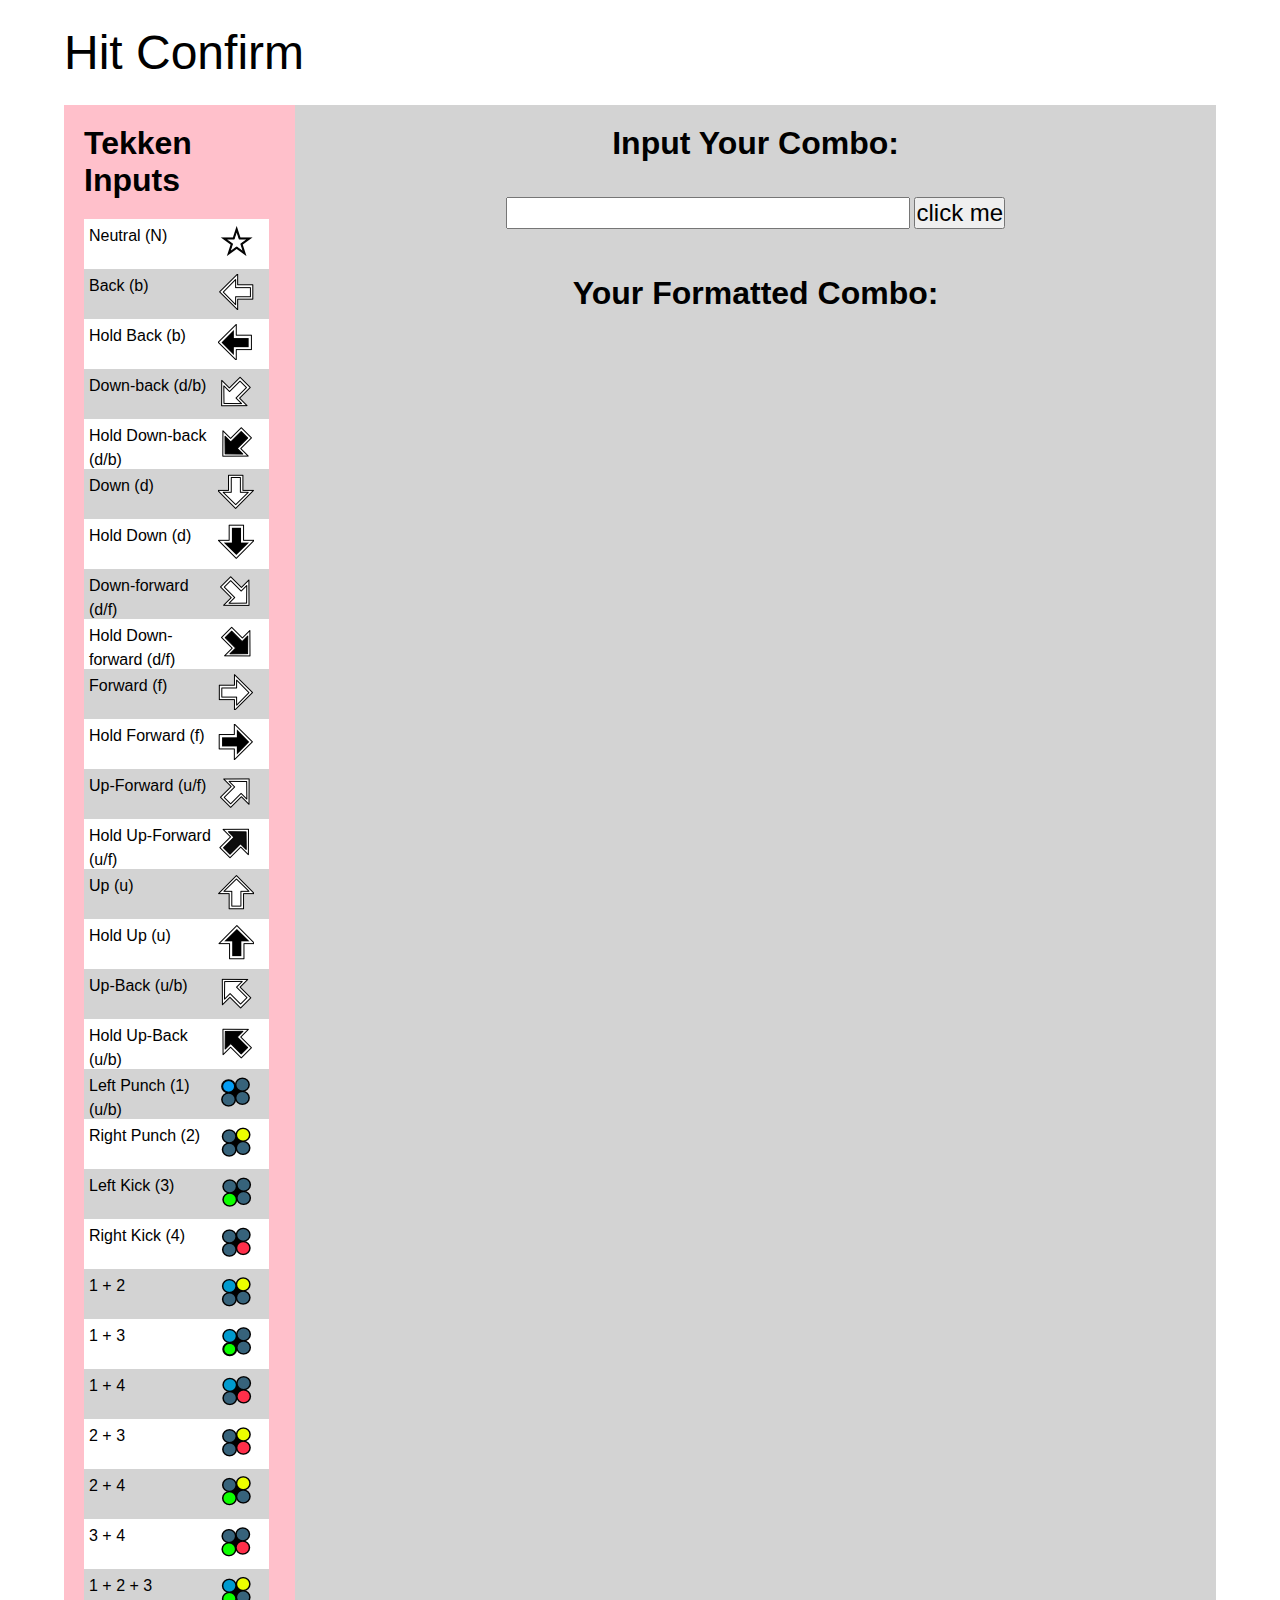
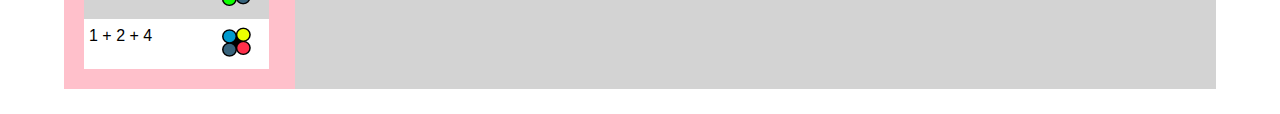
<file: index.html>
<!DOCTYPE html>
<html>

  <head>

    <meta charset="utf-8">

    <link rel="stylesheet" type="text/css" href="styles.css">

    <script src="https://ajax.googleapis.com/ajax/libs/jquery/3.2.1/jquery.min.js"></script>
    <script type="text/javascript" src="main.js"></script>

    <title> hit confirm test </title>

  </head>

  <body>

    <main>

      <header class="site-header">

        <span> Hit Confirm </span>

      </header>

      <section>

        <div class="legend">

          <header class="legend-header">
            <h1> Tekken Inputs </h1>
          </header>

          <div class="legend-container">

            <ul class="legend-table">

              <li>
                <span class="before"> Neutral (N) </span>
                <span class="after">
                  <i class="movelist neutral"></i>
                </span>
              </li>

              <li>
                <span class="before"> Back (b) </span>
                <span class="after">
                  <i class="movelist back"></i>
                </span>
              </li>

              <li>
                <span class="before"> Hold Back (b) </span>
                <span class="after">
                  <i class="movelist hold-back"></i>
                </span>
              </li>

              <li>
                <span class="before"> Down-back (d/b) </span>
                <span class="after">
                  <i class="movelist d-b"></i>
                </span>
              </li>

              <li>
                <span class="before"> Hold Down-back (d/b) </span>
                <span class="after">
                  <i class="movelist hold-db"></i>
                </span>
              </li>

              <li>
                <span class="before"> Down (d) </span>
                <span class="after">
                  <i class="movelist down"></i>
                </span>
              </li>

              <li>
                <span class="before"> Hold Down (d) </span>
                <span class="after">
                  <i class="movelist hold-down"></i>
                </span>
              </li>

              <li>
                <span class="before"> Down-forward (d/f) </span>
                <span class="after">
                  <i class="movelist d-f"></i>
                </span>
              </li>

              <li>
                <span class="before"> Hold Down-forward (d/f) </span>
                <span class="after">
                  <i class="movelist hold-df"></i>
                </span>
              </li>

              <li>
                <span class="before"> Forward (f) </span>
                <span class="after">
                  <i class="movelist forward"></i>
                </span>
              </li>

              <li>
                <span class="before"> Hold Forward (f) </span>
                <span class="after">
                  <i class="movelist hold-forward"></i>
                </span>
              </li>

              <li>
                <span class="before"> Up-Forward (u/f) </span>
                <span class="after">
                  <i class="movelist u-f"></i>
                </span>
              </li>

              <li>
                <span class="before"> Hold Up-Forward (u/f) </span>
                <span class="after">
                  <i class="movelist hold-uf"></i>
                </span>
              </li>

              <li>
                <span class="before"> Up (u) </span>
                <span class="after">
                  <i class="movelist up"></i>
                </span>
              </li>

              <li>
                <span class="before"> Hold Up (u) </span>
                <span class="after">
                  <i class="movelist hold-up"></i>
                </span>
              </li>

              <li>
                <span class="before"> Up-Back (u/b) </span>
                <span class="after">
                  <i class="movelist u-b"></i>
                </span>
              </li>

              <li>
                <span class="before"> Hold Up-Back (u/b) </span>
                <span class="after">
                  <i class="movelist hold-ub"></i>
                </span>
              </li>

              <li>
                <span class="before"> Left Punch (1) (u/b) </span>
                <span class="after">
                  <i class="movelist one"></i>
                </span>
              </li>

              <li>
                <span class="before"> Right Punch (2) </span>
                <span class="after">
                  <i class="movelist two"></i>
                </span>
              </li>

              <li>
                <span class="before"> Left Kick (3) </span>
                <span class="after">
                  <i class="movelist three"></i>
                </span>
              </li>

              <li>
                <span class="before"> Right Kick (4) </span>
                <span class="after">
                  <i class="movelist four"></i>
                </span>
              </li>

              <li>
                <span class="before"> 1 + 2 </span>
                <span class="after">
                  <i class="movelist one-two"></i>
                </span>
              </li>

              <li>
                <span class="before"> 1 + 3 </span>
                <span class="after">
                  <i class="movelist one-three"></i>
                </span>
              </li>

              <li>
                <span class="before"> 1 + 4 </span>
                <span class="after">
                  <i class="movelist one-four"></i>
                </span>
              </li>

              <li>
                <span class="before"> 2 + 3 </span>
                <span class="after">
                  <i class="movelist two-three"></i>
                </span>
              </li>

              <li>
                <span class="before"> 2 + 4 </span>
                <span class="after">
                  <i class="movelist two-four"></i>
                </span>
              </li>

              <li>
                <span class="before"> 3 + 4 </span>
                <span class="after">
                  <i class="movelist three-four"></i>
                </span>
              </li>

              <li>
                <span class="before"> 1 + 2 + 3 </span>
                <span class="after">
                  <i class="movelist one-two-three"></i>
                </span>
              </li>

              <li>
                <span class="before"> 1 + 2 + 4 </span>
                <span class="after">
                  <i class="movelist one-two-four"></i>
                </span>
              </li>

            </ul>

          </div>

        </div>

        <div class="action">

          <div class="input">

            <h1> Input Your Combo: </h1>
            <input id="raw_input" type="text">
            <button class="btn" id="converter"> click me </button>

          </div>

          <div class="output">

            <h1> Your Formatted Combo: </h1>

            <div class="combo-output"></div>

          </div>

        </div>

      </section>


    </main>

  </body>

</html>
</file>
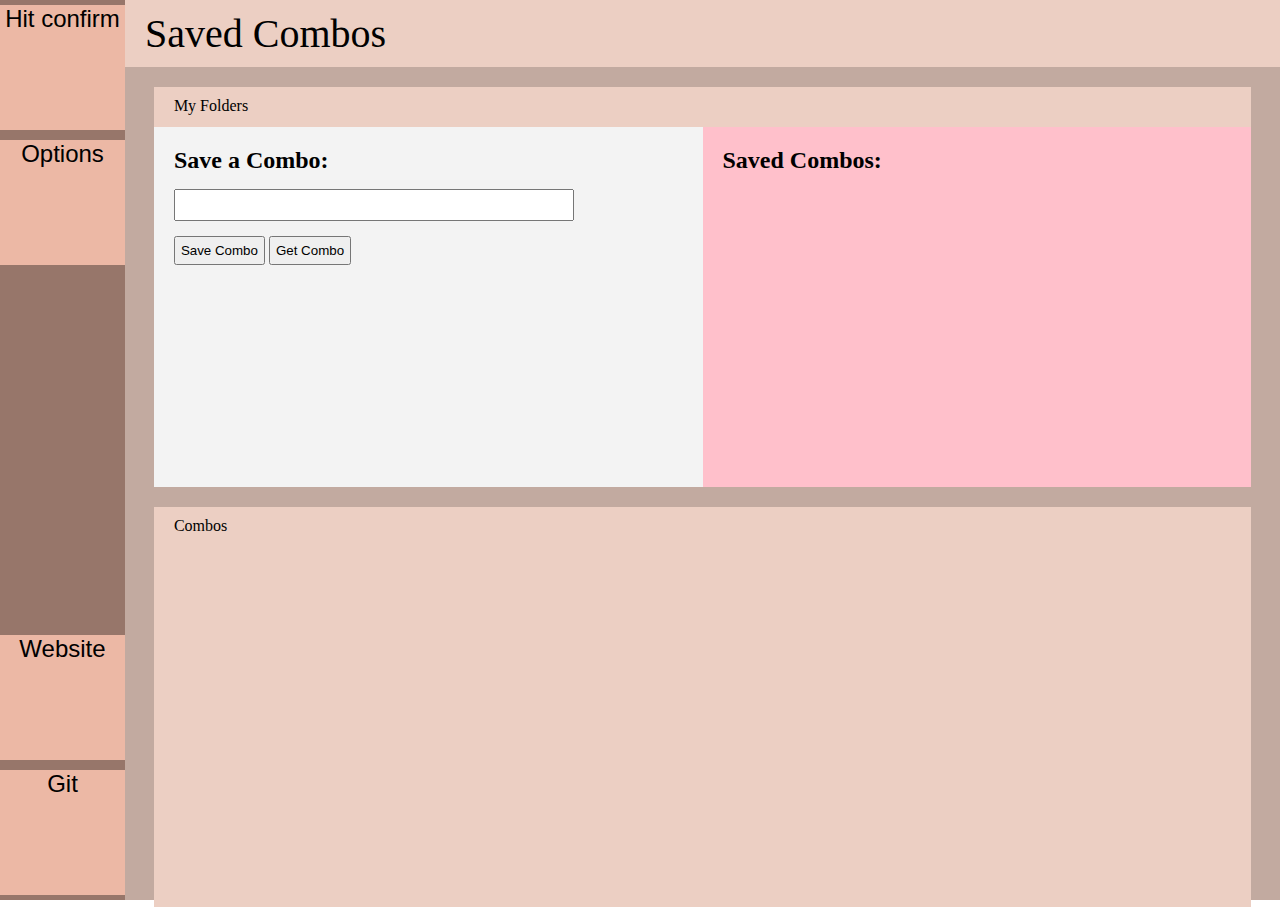
<file: chrome/src/html/hitconfirm.html>
<!DOCTYPE html>
<html lang="en" dir="ltr">
  <head>
    <title> Hit Confirm </title>
    <meta charset="utf-8">
    <link rel="stylesheet" type="text/css" href="../css/main.css">
    <script type="text/javascript" src="../javascript/jquery-3.2.1.min.js"></script>
    <script type="text/javascript" src="../javascript/hc-main.js"></script>
  </head>
  <body>

    <aside class="navbar">
      <div class="nav-tile"> Hit confirm </div>
      <div class="nav-tile"> Options </div>
      <div class="nav-bottom">
        <div class="nav-tile"> Website </div>
        <div class="nav-tile"> Git </div>
      </div>
    </aside>

    <main class="hc-body">

      <header class="nav-header">
        <h1> Saved Combos </h1>
      </header>

      <section>

        <header class="subheader"> My Folders </header>

        <div class="placeholder-1">

          <h2> Save a Combo: </h2>
          <input id="input-to-save" type="text">
          <button id="save-btn"> Save Combo </button>
          <button id="test-btn"> Get Combo </button>

        </div>

        <div class="placeholder-2">
          <h2> Saved Combos: </h2>
          <div id="output"></div>
        </div>

      </section>

      <section>
        <header> Combos </header>
      </section>
    </main>

  </body>
</html>
</file>
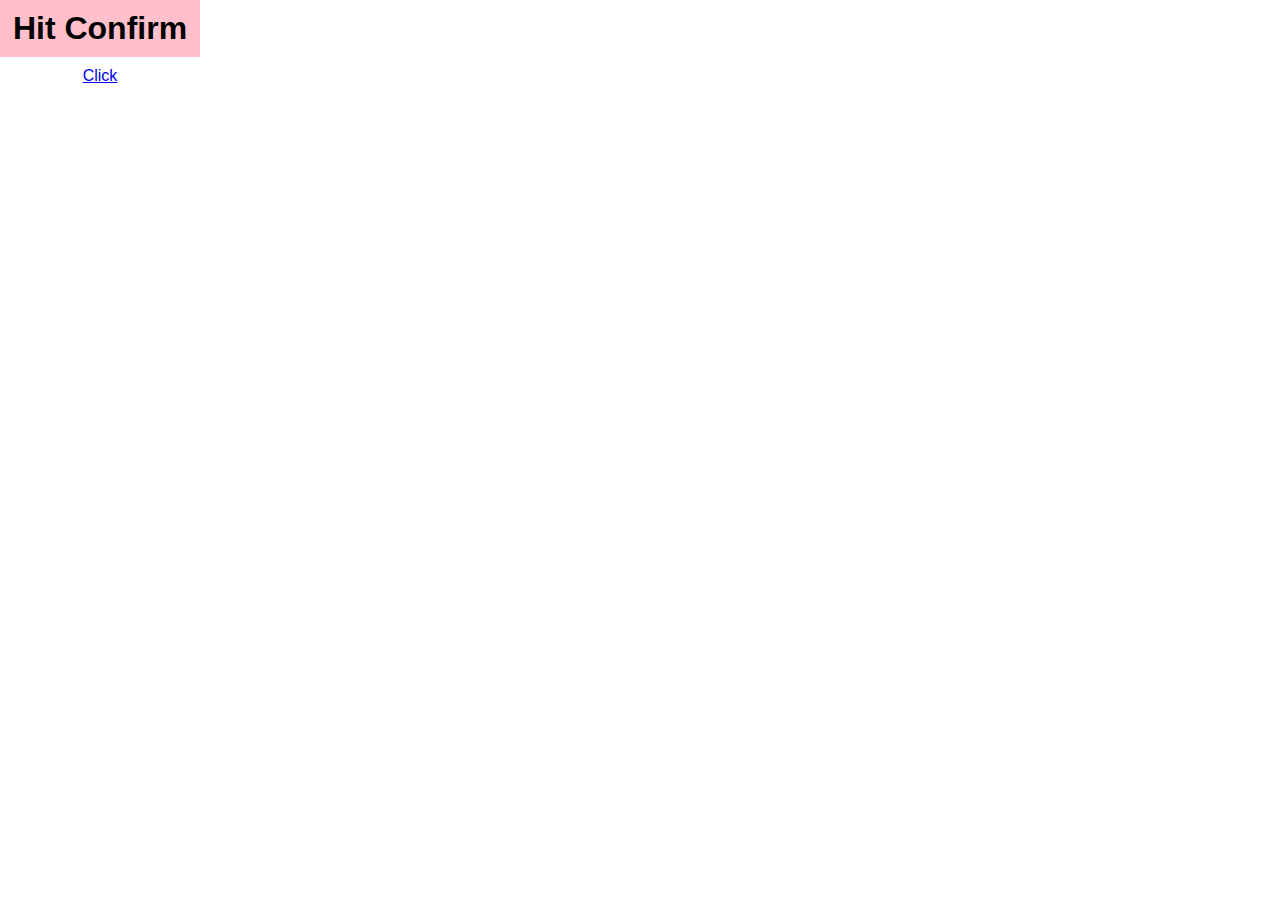
<file: chrome/src/html/popup.html>
<!DOCTYPE html>

<html>
  <head>
    <meta charset="utf-8">
    <link rel="stylesheet" type="text/css" href="../css/popup.css">
    <link href="https://fonts.googleapis.com/css?family=Lobster" rel="stylesheet">
    <script type="text/javascript" src="../javascript/jquery-3.2.1.min.js"></script>
    <script type="text/javascript" src="../javascript/popup.js"></script>
    <title> Hit Confirm </title>
  </head>

  <body>
    <div class="hc-popup-container">
      <header class="hc-popup-header">
        <h1> Hit Confirm </h1>
      </header>
      <div class="hc-popup-body">
        <a href="hitconfirm.html" target="_newtab"> Click </a>
      </div>
    </div>
  </body>

</html>
</file>
<file: chrome/src/css/main.css>
* {
  margin: 0;
  padding: 0;
  box-sizing: border-box;
}

/* SITE NAV (SIDEBAR) */
.navbar {
  z-index: 10;
  position: fixed;
  top: 0px;
  left: 0px;
  height: 100%;
  width: 125px;
  background: #97766a;
}

.nav-tile {
  display: inline-block;
  width: 100%;
  height: 125px;
  margin: 5px 0px;
  background-color: #ecb8a5;

  text-align: center;
  font-family: sans-serif;
  font-size: 1.5rem;
}

.nav-bottom {
  position: absolute;
  bottom: 10px;
  width: 100%;
  height: 260px;
}

/* MAIN BODY */
main {
  position: absolute;
  top: 0px;
  padding-left: 125px;
  width: 100%;
  height: 100%;
  background-color: #c2aaa0;
}

header {
  width: 100%;
  padding: 10px 20px;
  background-color: #eccfc3;
}

header > h1 {
  font-size: 2.5rem;
  font-weight: normal;
}

section {
  display: flex;
  flex-wrap: wrap;
  width: 95%;
  margin: 20px auto;
  height: 400px;
  background: #f3f3f3;
}

.subheader {
  width: 100%;
  height: 10%;
}

.placeholder-1 {
  width: 50%;
  height: 90%;
  padding: 20px;
}

#input-to-save {
  display: block;
  margin: 15px 0;
  width: 400px;
  font-size: 1.5rem;
}

#save-btn, #test-btn {
  font-size: 1  rem;
  padding: 5px;
}

.placeholder-2 {
  width: 50%;
  height: 90%;
  padding: 20px;
  background: pink;
}
</file>
<file: styles.css>
/* PADDING/MARGINS RESET: */
  * { padding: 0; margin: 0; }
  body { font-family: sans-serif; }

/*  layout styles: */
main {
  height: 100%;
  width: 90%;
  margin: auto;
  padding: 25px;
}

.site-header {
  width: 100%;
  padding-bottom: 25px;
  font-size: 3rem;
}

section {
  display: flex;
  width: 100%;
}

/* legend styles: */
.legend {
  width: 200px;
  padding: 20px;
  background: pink;
}

.legend-header {
  width: 100%;
  padding-bottom: 20px;
}

/* movelist:  */
.legend-table {
  width: 175px;
  list-style: none;
}

.legend-table > li {
  display: flex;
  width: 100%;
  padding: 5px;

  font-size: 1rem;
  line-height: 1.5;
  background: white;
}

.legend-table > li:nth-child(even) {
  background: lightgrey;
}


.before, .after {
  display: inline-block;
  height: 40px;
  width: 125px;
}

.after {
  width: 25%;
  text-align: center;
}


/* action box styles: */
.action {
  padding: 20px;
  background: lightgrey;
  width: 80%;
}

/* input: */
.input {
  height: 150px;
  text-align: center;
}

.input > h1 {
  padding-bottom: 20px;
}

.input > input {
  width: 400px;
  font-size: 1.5rem;
}

.btn {
  margin-top: 15px;
  font-size: 1.5rem;
}

/* output: */
.output {
  text-align: center;
}

.combo-output {
  padding: 15px;
  width: 100%;
  text-align: center;
}

/* MOVELIST STYLES: ====================== */

.movelist {
  display: inline-block;
  height: 36px;
  width: 36px;
  margin: 0px 2.5px;
  background: url(tekken_icons_small.png);
  /*border: 1px solid black;*/
}

/* directionals: */
.neutral {
  background-position: 95px -58px;
}

.back {
  background-position:  432px -52px;
}

.d-b {
  background-position: -60px -56px;
}

.down {
  background-position: -102px -58px;
}

.d-f {
  background-position: -145px -58px;
}

.forward {
  background-position: -185px -55px;
}

.u-f {
  background-position: -226px -57px;
}

.up {
  background-position: -267px -58px;
}

.u-b {
  background-position: -309px -59px;
}

/* held: */

.hold-back {
  background-position: 432px -100px;
}

.hold-db {
  background-position: -55px -104px;
}

.hold-down {
  background-position: -102px -105px;
}

.hold-df {
  background-position: -145px -104px;
}

.hold-forward {
  background-position: -185px -106px;
}

.hold-uf {
  background-position: -226px -108px;
}

.hold-up {
  background-position: -267px -107px;
}

.hold-ub {
  background-position: -309px -108px;
}

/* attacks: */
.one {
  background-position: -18px -6px;
}

.two {
  background-position: -59px -6px;
}

.three {
  background-position: -101px -6px;
}

.four {
  background-position: -143px -6px;
}

/* multi-button: */

.one-two {
  background-position: -226px -6px;
}

.one-three {
  background-position: -184px -6px;
}

.one-four {
  background-position: -354px -6px;
}

.two-three {
  background-position: -310px -6px;
}

.two-four {
  background-position: -396px -6px;
}

.three-four {
  background-position: -269px -6px;
}

.one-two-three {
  background-position: -355px -108px;
}

.one-two-four {
  background-position: -399px -106px;
}
</file>
<file: chrome/src/css/popup.css>
/* PADDING/MARGINS RESET: */
* { padding: 0; margin: 0; }
body { font-family: sans-serif; }

/* MAIN BODY: */
.hc-popup-container {
  width: 200px;
  height: 200px;
}

.hc-popup-header {
  box-sizing: border-box;
  width: 100%;
  padding: 10px;
  text-align: center;
  background-color: pink;
}

.hc-popup-body {
  box-sizing: border-box;
  width: 100%;
  padding: 10px;
  text-align: center;
}
</file>
